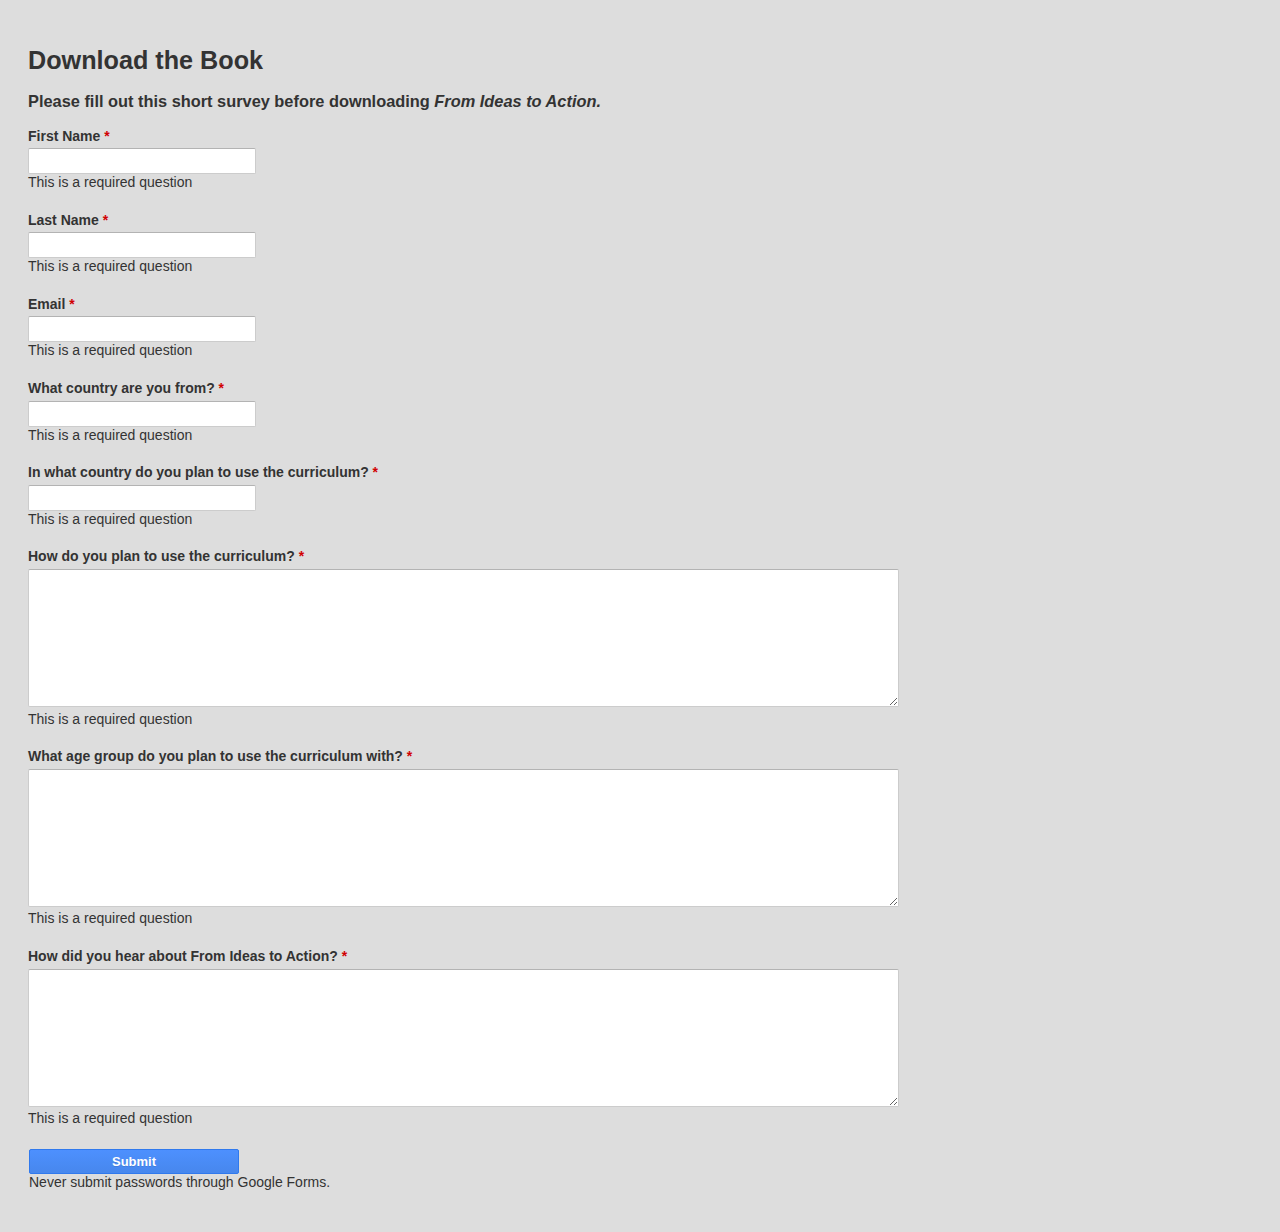
<file: downloadform.html>
<!DOCTYPE HTML PUBLIC "-//W3C//DTD HTML 4.01//EN" "http://www.w3.org/TR/html4/strict.dtd"><html><head><link rel="shortcut icon" href="https://ssl.gstatic.com/docs/spreadsheets/forms/favicon_jfk2.png" type="image/x-icon">
<meta http-equiv="Content-type" content="text/html; charset=utf-8">
<meta http-equiv="X-UA-Compatible" content="IE=10; chrome=1;">
<meta name="fragment" content="!">
<base target="_blank">
<title>From Ideas to Action Download</title>
	
  	<!--Stylesheets-->
  	<link rel="stylesheet" href="css/formstyle.css" media="screen" />
    <link rel="stylesheet" href="css/google.css" media="screen" />

  	<!-- Respond -->
  	<script src="js/respond.js"></script>

  	<!-- Favicons -->
  		<!-- Favicons -->
	<link rel="apple-touch-icon" sizes="57x57" href="img/favicons/apple-touch-icon-57x57.png">
	<link rel="apple-touch-icon" sizes="60x60" href="img/favicons/apple-touch-icon-60x60.png">
	<link rel="apple-touch-icon" sizes="72x72" href="img/favicons/apple-touch-icon-72x72.png">
	<link rel="apple-touch-icon" sizes="76x76" href="img/favicons/apple-touch-icon-76x76.png">
	<link rel="apple-touch-icon" sizes="114x114" href="img/favicons/apple-touch-icon-114x114.png">
	<link rel="apple-touch-icon" sizes="120x120" href="img/favicons/apple-touch-icon-120x120.png">
	<link rel="apple-touch-icon" sizes="144x144" href="img/favicons/apple-touch-icon-144x144.png">
	<link rel="apple-touch-icon" sizes="152x152" href="img/favicons/apple-touch-icon-152x152.png">
	<link rel="apple-touch-icon" sizes="180x180" href="img/favicons/apple-touch-icon-180x180.png">
	<link rel="icon" type="image/png" href="img/favicons/favicon-32x32.png" sizes="32x32">
	<link rel="icon" type="image/png" href="img/favicons/favicon-194x194.png" sizes="194x194">
	<link rel="icon" type="image/png" href="img/favicons/favicon-96x96.png" sizes="96x96">
	<link rel="icon" type="image/png" href="img/favicons/android-chrome-192x192.png" sizes="192x192">
	<link rel="icon" type="image/png" href="img/favicons/favicon-16x16.png" sizes="16x16">
	<link rel="manifest" href="img/favicons/manifest.json">
	<meta name="msapplication-TileColor" content="#2d89ef">
	<meta name="msapplication-TileImage" content="/mstile-144x144.png">
	<meta name="theme-color" content="#ffffff">

</head>

<body>
<div id="wrapper">

<!--CONFIRMATION PAGE REDIRECT-->

<script type="text/javascript">var submitted=false;</script><iframe name="hidden_iframe" id="hidden_iframe" style="display:none;" onload="if(submitted){window.location='http://fromideastoaction.org/FromIdeasToAction_July2013.pdf';}"></iframe>

<!--END OF CONFIRMATION PAGE REDIRECT-->

<!--GOOGLE FORM-->

<script type="text/javascript">var submitted=false;</script>
<iframe name="hidden_iframe" id="hidden_iframe"
style="display:none;" onload="if(submitted)
{window.location='http://fromideastoaction.org/FromIdeasToAction_July2013.pdf';}"></iframe>
<form action="https://docs.google.com/forms/d/1twvwn3YU2N579Wcr5EE9riIdTaO8Q3KviIzjKHLYZag/formResponse" method="post"
target="hidden_iframe" onsubmit="submitted=true;">
<!--
<form action="https://docs.google.com/forms/d/1twvwn3YU2N579Wcr5EE9riIdTaO8Q3KviIzjKHLYZag/formResponse" method="POST" id="ss-form" target="_self" onsubmit=""><ol style="padding-left: 0">
-->

<h1>Download the Book</h1>
<h3>Please fill out this short survey before downloading <em>From Ideas to Action.</em></h3>

<div class="space"></div>

<div class="ss-form-question errorbox-good">
<div dir="ltr" class="ss-item ss-item-required ss-text"><div class="ss-form-entry"><label aria-hidden="true" class="ss-q-item-label" for="entry_957260036"><div class="ss-q-title">First Name
<label for="itemView.getDomIdToLabel()" aria-label="(Required field)"></label>
<span class="ss-required-asterisk">*</span></div>
<div class="ss-q-help ss-secondary-text" dir="ltr"></div></label>
<input type="text" name="entry.957260036" value="" class="ss-q-short" id="entry_957260036" dir="auto" aria-label="First Name  " aria-required="true" required="" title="">
<div class="error-message"></div>
<div class="required-message">This is a required question</div>

<div class="space"></div>

</div></div></div> <div class="ss-form-question errorbox-good">
<div dir="ltr" class="ss-item ss-item-required ss-text"><div class="ss-form-entry"><label aria-hidden="true" class="ss-q-item-label" for="entry_1301538988"><div class="ss-q-title">Last Name
<label for="itemView.getDomIdToLabel()" aria-label="(Required field)"></label>
<span class="ss-required-asterisk">*</span></div>
<div class="ss-q-help ss-secondary-text" dir="ltr"></div></label>
<input type="text" name="entry.1301538988" value="" class="ss-q-short" id="entry_1301538988" dir="auto" aria-label="Last Name  " aria-required="true" required="" title="">
<div class="error-message"></div>
<div class="required-message">This is a required question</div>

<div class="space"></div>

</div></div></div> <div class="ss-form-question errorbox-good">
<div dir="ltr" class="ss-item ss-item-required ss-text"><div class="ss-form-entry"><label aria-hidden="true" class="ss-q-item-label" for="entry_288342937"><div class="ss-q-title">Email
<label for="itemView.getDomIdToLabel()" aria-label="(Required field)"></label>
<span class="ss-required-asterisk">*</span></div>
<div class="ss-q-help ss-secondary-text" dir="ltr"></div></label>
<input type="text" name="entry.288342937" value="" class="ss-q-short" id="entry_288342937" dir="auto" aria-label="Email  " aria-required="true" required="" title="">
<div class="error-message"></div>
<div class="required-message">This is a required question</div>

<div class="space"></div>

</div></div></div> <div class="ss-form-question errorbox-good">
<div dir="ltr" class="ss-item ss-item-required ss-text"><div class="ss-form-entry"><label aria-hidden="true" class="ss-q-item-label" for="entry_1145977481"><div class="ss-q-title">What country are you from?
<label for="itemView.getDomIdToLabel()" aria-label="(Required field)"></label>
<span class="ss-required-asterisk">*</span></div>
<div class="ss-q-help ss-secondary-text" dir="ltr"></div></label>
<input type="text" name="entry.1145977481" value="" class="ss-q-short" id="entry_1145977481" dir="auto" aria-label="What country are you from?  " aria-required="true" required="" title="">
<div class="error-message"></div>
<div class="required-message">This is a required question</div>

<div class="space"></div>

</div></div></div> <div class="ss-form-question errorbox-good">
<div dir="ltr" class="ss-item ss-item-required ss-text"><div class="ss-form-entry"><label aria-hidden="true" class="ss-q-item-label" for="entry_460139903"><div class="ss-q-title">In what country do you plan to use the curriculum?
<label for="itemView.getDomIdToLabel()" aria-label="(Required field)"></label>
<span class="ss-required-asterisk">*</span></div>
<div class="ss-q-help ss-secondary-text" dir="ltr"></div></label>
<input type="text" name="entry.460139903" value="" class="ss-q-short" id="entry_460139903" dir="auto" aria-label="In what country do you plan to use the curriculum?  " aria-required="true" required="" title="">
<div class="error-message"></div>
<div class="required-message">This is a required question</div>

<div class="space"></div>

</div></div></div> <div class="ss-form-question errorbox-good">
<div dir="ltr" class="ss-item ss-item-required ss-paragraph-text"><div class="ss-form-entry"><label aria-hidden="true" class="ss-q-item-label" for="entry_1984915112"><div class="ss-q-title">How do you plan to use the curriculum?
<label for="itemView.getDomIdToLabel()" aria-label="(Required field)"></label>
<span class="ss-required-asterisk">*</span></div>
<div class="ss-q-help ss-secondary-text" dir="ltr"></div></label>
<textarea name="entry.1984915112" rows="8" cols="0" class="ss-q-long" id="entry_1984915112" dir="auto" aria-label="How do you plan to use the curriculum?  " aria-required="true" required=""></textarea>
<div class="error-message"></div>
<div class="required-message">This is a required question</div>

<div class="space"></div>

</div></div></div> <div class="ss-form-question errorbox-good">
<div dir="ltr" class="ss-item ss-item-required ss-paragraph-text"><div class="ss-form-entry"><label aria-hidden="true" class="ss-q-item-label" for="entry_828916593"><div class="ss-q-title">What age group do you plan to use the curriculum with?
<label for="itemView.getDomIdToLabel()" aria-label="(Required field)"></label>
<span class="ss-required-asterisk">*</span></div>
<div class="ss-q-help ss-secondary-text" dir="ltr"></div></label>
<textarea name="entry.828916593" rows="8" cols="0" class="ss-q-long" id="entry_828916593" dir="auto" aria-label="What age group do you plan to use the curriculum with?  " aria-required="true" required=""></textarea>
<div class="error-message"></div>
<div class="required-message">This is a required question</div>

<div class="space"></div>

</div></div></div> <div class="ss-form-question errorbox-good">
<div dir="ltr" class="ss-item ss-item-required ss-paragraph-text"><div class="ss-form-entry"><label aria-hidden="true" class="ss-q-item-label" for="entry_2047983882"><div class="ss-q-title">How did you hear about From Ideas to Action?
<label for="itemView.getDomIdToLabel()" aria-label="(Required field)"></label>
<span class="ss-required-asterisk">*</span></div>
<div class="ss-q-help ss-secondary-text" dir="ltr"></div></label>
<textarea name="entry.2047983882" rows="8" cols="0" class="ss-q-long" id="entry_2047983882" dir="auto" aria-label="How did you hear about From Ideas to Action?  " aria-required="true" required=""></textarea>
<div class="error-message"></div>
<div class="required-message">This is a required question</div>

<div class="space"></div>

</div></div></div>
<input type="hidden" name="draftResponse" value="[,,&quot;7432322889034278451&quot;]
">
<input type="hidden" name="pageHistory" value="0">

<input type="hidden" name="fbzx" value="7432322889034278451">

<div class="ss-item ss-navigate"><table id="navigation-table"><tbody><tr><td class="ss-form-entry goog-inline-block" id="navigation-buttons" dir="ltr">
<input type="submit" name="submit" value="Submit" id="ss-submit">
<div class="ss-secondary-text">Never submit passwords through Google Forms.</div></td>
</tr></tbody></table></div></ol></form>

<!--END OF FORM-->

</div>

</body>
</html>
</file>
<file: css/formstyle.css>
/* Credit: https://github.com/james2doyle/google-form-styling.git */

* html .goog-inline-block,
*:first-child + html .goog-inline-block {
  display: inline;
}
body {
  color: #333333;
  font: normal normal 400 14px 'Open Sans', 'Helvetica Neue', 'Helvetica', 'Arial', sans-serif;
  margin: 0;
  line-height: 1.2;
  padding: 2em;
  background-color: #ddd;
}
input,
textarea {
  outline: none;
}
.container {
  margin: 0 auto;
  width: 960px;
}
.ss-logo-link {
  display: block;
}
.ss-logo {
  border: none;
  height: 23px;
  width: 105px;
}
.g {
  color: #333333;
}
.ss-form-desc {
  font: inherit;
  width: 99%;
  margin: 0;
}
.ss-powered-by {
  display: block;
  clear: left;
  color: #333333;
  margin: 1em 0.2em 0.2em;
}
.ss-powered-by a:link,
.ss-powered-by a:visited {
  color: #333333;
}
.ss-required-asterisk {
  color: #d10002;
}
.ss-no-ignore-whitespace {
  white-space: pre-wrap;
  word-wrap: break-word;
}
.ss-confirmation-header {
  font-size: 140%;
  padding-bottom: 1em;
}
.ss-abuse-header {
  background: #fff68f;
  line-height: 1.3em;
  margin: 0 auto 1em;
  padding: 0.5em;
  width: 97%;
}
.ss-navigate {
  clear: both;
}
.form-error-arg {
  font-weight: bold;
}
h1 {
  font-size: 1.8em;
  padding: 0;
}
hr {
  border: 0;
  height: 1px;
  background-color: #cccccc;
}
table {
  border-collapse: collapse;
}
textarea {
  font: normal 13px arial, sans-serif;
}
br {
  display: block !important;
}
.aria-only-help {
  font-size: 0;
  left: -9999px;
  position: absolute;
}
.ss-printable-hint {
  display: none;
}
.goog-date-picker,
.goog-date-picker th,
.goog-date-picker td {
  font: 13px Arial, sans-serif;
}
.goog-date-picker {
  -moz-user-focus: normal;
  -moz-user-select: none;
  position: relative;
  border: 1px solid #000000;
  float: left;
  padding: 2px;
  color: #000000;
  background: #333333;
  cursor: default;
}
.goog-date-picker th {
  text-align: center;
}
.goog-date-picker td {
  text-align: center;
  vertical-align: middle;
  padding: 1px 3px;
}
.goog-date-picker-menu {
  position: absolute;
  background: #333333;
  border: 1px solid gray;
  -moz-user-focus: normal;
  z-index: 1;
  outline: none;
}
.goog-date-picker-menu ul {
  list-style: none;
  margin: 0px;
  padding: 0px;
}
.goog-date-picker-menu ul li {
  cursor: default;
}
.goog-date-picker-menu-selected {
  background: #ccccff;
}
.goog-date-picker th {
  font-size: 0.9em;
}
.goog-date-picker td div {
  float: left;
}
.goog-date-picker button {
  padding: 0px;
  margin: 1px 0;
  border: 0;
  color: #2200cc;
  font-weight: bold;
  background: transparent;
}
.goog-date-picker-date {
  background: #ffffff;
}
.goog-date-picker-week,
.goog-date-picker-wday {
  padding: 1px 3px;
  border: 0;
  border-color: #a2bbdd;
  border-style: solid;
}
.goog-date-picker-week {
  border-right-width: 1px;
}
.goog-date-picker-wday {
  border-bottom-width: 1px;
}
.goog-date-picker-head td {
  text-align: center;
}
td.goog-date-picker-today-cont {
  text-align: center;
}
td.goog-date-picker-none-cont {
  text-align: center;
}
.goog-date-picker-month {
  width: 11ex;
}
.goog-date-picker-year {
  width: 6ex;
}
.goog-date-picker table {
  border-collapse: collapse;
}
.goog-date-picker-other-month {
  color: #888888;
}
.goog-date-picker-wkend-start,
.goog-date-picker-wkend-end {
  background: #eeeeee;
}
td.goog-date-picker-selected {
  background: #333333;
}
.goog-date-picker-today {
  background: #99aabb;
  font-weight: bold!important;
  border-color: #224466 #99bbdd #99bbdd #224466;
  color: #ffffff;
}
.ss-date input,
.ss-datetime input,
.ss-time input {
  font: inherit;
}
.ss-q-time.goog-inline-block {
  padding-left: 1.5em;
}
.ss-hidden-button {
  border: none;
  display: none;
  height: 0;
  padding: 0;
  width: 0;
}
.ss-picker-button-container {
  background-color: #f5f5f5;
  background-image: -webkit-linear-gradient(top, #f5f5f5, #f1f1f1);
  background-image: -moz-linear-gradient(top, #f5f5f5, #f1f1f1);
  background-image: -ms-linear-gradient(top, #f5f5f5, #f1f1f1);
  background-image: -o-linear-gradient(top, #f5f5f5, #f1f1f1);
  background-image: linear-gradient(top, #f5f5f5, #f1f1f1);
  height: 100%;
  margin-left: 1ex;
}
.ss-picker-container {
  left: 2ex;
  position: absolute;
  z-index: 2;
}
.ss-calendar-button {
  border-left: 1px solid #dcdcdc;
  padding: 5px 4px 4px 4px;
  z-index: 1;
}
.ss-datetime-box {
  border: 1px solid #dcdcdc;
  height: 32px;
  margin-right: 0.6em;
  min-height: 30px;
  padding-left: 3px;
  vertical-align: middle;
}
.ss-datetime-box select {
  margin: 4px 3px;
  vertical-align: middle;
}
.ss-datetime-box-spacer {
  height: 32px;
  vertical-align: middle;
}
.ss-grid {
  overflow-x: auto;
}
.ss-gridnumbers {
  text-align: center;
  border-bottom: 1px solid #d3d8d3;
}
.ss-gridnumber {
  display: block;
  padding: 0.5em 0 .5em;
}
.ss-gridrow {
  text-align: center;
  color: #333333;
  border-bottom: 1px solid #d3d8d3;
  padding: .5em .25em;
}
.ss-grid-row-even {
  background-color: #ffffff;
}
.ss-grid-row-odd {
  background-color: #f8f8f8;
}
.ss-gridrow-leftlabel {
  min-width: 100px;
  max-width: 200px;
  padding-left: 15px;
  text-align: left;
}
.ss-grideditor-columns input {
  line-height: 150%;
}
.ss-grideditor-editor .ss-magiclist-ul span.ss-header {
  font-weight: bold;
  padding-right: 1em;
}
.ss-grid-separator {
  border: 1px solid #e5e5e5;
}
.ss-scalenumbers {
  text-align: center;
}
.ss-scalenumber {
  display: block;
  padding: 0.5em 0 .5em;
}
.ss-scalerow {
  text-align: center;
  color: #333333;
  border: 1px solid #d3d8d3;
  border-left: 0;
  border-right: 0;
  padding: .5em .25em;
}
td.ss-leftlabel {
  text-align: right;
  padding-left: 0;
}
td.ss-rightlabel {
  text-align: left;
  padding-right: 0;
}
.ss-form-entry {
  margin-bottom: 1.5em;
}
.ss-form-entry input {
  vertical-align: middle;
  margin-left: 0;
  margin-top: 0;
}
.ss-form-entry select {
  max-width: 100%;
}
.ss-q-title {
  display: block;
  font-weight: bold;
}
.ss-q-help {
  display: block;
  margin: .1em 0 .25em 0;
}
.ss-secondary-text {
  color: #333333;
}
.ss-textarea {
  max-width: 99%;
}
.ss-q-long {
  resize: vertical;
  width: 70%;
}
.ss-choices {
  list-style: none;
  margin: .5em 0 0 0;
  padding: 0;
}
.ss-choice-item {
  margin: 0;
  line-height: 1.3em;
  padding-bottom: .5em;
  display: block;
}
.ss-required-asterisk {
  color: #d10002;
}
.ss-section-title {
  background-color: #eeeeee;
  padding: 0.4em;
  margin: 2em -0.4em 0;
}
.ss-section-description {
  margin-top: 0.5em;
}
.ss-page-title {
  margin: 0;
  padding: 0;
}
.ss-formwidget-container:focus {
  outline: none;
}
.ss-item {
  margin: 12px 0;
}
.ss-image,
.ss-image-container {
  max-width: 100%;
}
.ss-image:focus {
  outline: none;
}
.img-menu .jfk-button-collapse-left {
  margin-right: 0;
}
.ss-edit-link,
.ss-edit-link:active,
.ss-edit-link:visited,
.ss-edit-link:hover,
.ss-edit-link:link {
  background: url(//www.gstatic.com/docs/spreadsheets/forms/edit_dark.png) 7px 8px no-repeat #1f1f1d;
  border: 1px solid #fff;
  color: #fff;
  float: right;
  font: normal 13px arial, sans-serif;
  font-weight: bold;
  padding: 7px 7px 7px 27px;
  text-decoration: none;
}
.disclaimer .ss-terms a:link {
  color: #1155cc;
  text-decoration: none;
}
.disclaimer .ss-terms a:hover {
  text-decoration: underline;
}
.disclaimer .ss-terms a:active {
  color: #d14836;
}
.disclaimer .ss-terms a:visited {
  color: #6611cc;
}
.disclaimer {
  color: #777777;
  font: normal 11px arial, sans-serif;
  margin-top: 11px;
}
.disclaimer-separator {
  border-top: 1px solid #ebebeb;
}
.disclaimer .ss-logo-link {
  color: #777777;
  text-decoration: none;
}
.powered-by-logo {
  display: inline-block;
  vertical-align: bottom;
}
.powered-by-text {
  line-height: 16px;
}
.ss-terms {
  display: inline-block;
  line-height: 20px;
  width: 80%;
  text-align: center;
}
.ss-submit-message {
  font: normal 13px arial, sans-serif;
  margin-bottom: 20px;
}
.ss-form-container {
  background-color: #ffffff;
  border: 1px solid #cccccc;
  margin: 0.5em auto 0;
  padding: 1em;
  width: 45em;
}
.ss-editing-response {
  border: 1px solid #cccccc;
  margin: 1em auto;
  padding: 0 1em;
  width: 43em;
}
.ss-confirmation-banner,
.ss-editing-response {
  background-color: #ffff87;
}
.errorbox-bad {
  border: 2px solid #d10002;
  background-color: #ffe6cc;
  padding: 2px;
}
.errorheader {
  color: #d10002;
}
input#emailReceipt {
  margin-left: 0;
  margin-top: 0;
  vertical-align: middle;
}
.no-chrome .powered-by-logo,
.no-chrome .ss-legal,
.no-chrome .ss-edit-link {
  display: none;
}
.ss-prepopulate-input,
.ss-submit-url-input {
  width: 100%;
}
</file>
<file: css/google.css>
input[type="submit"] {
  position: relative;
  padding: 4px 12px;
  margin: 0;
  color: #333;
  text-shadow: 0 1px 0 #fff;
  white-space: nowrap;
  font-family: Arial, Helvetica, sans-serif;
  font-weight: bold;
  font-size: 13px;
  text-align: center;
  vertical-align: middle;
  -webkit-background-clip: padding;
  -moz-background-clip: padding;
  background-clip: padding;
  cursor: default;
  background-color: #f3f3f3;
  background-image: -moz-linear-gradient(top, #f5f5f5, #f1f1f1);
  background-image: -webkit-gradient(linear, 0 0, 0 100%, from(#f5f5f5), to(#f1f1f1));
  background-image: -webkit-linear-gradient(top, #f5f5f5, #f1f1f1);
  background-image: -o-linear-gradient(top, #f5f5f5, #f1f1f1);
  background-image: linear-gradient(to bottom, #f5f5f5, #f1f1f1);
  background-repeat: repeat-x;
  filter: progid:DXImageTransform.Microsoft.gradient(startColorstr='#fff5f5f5', endColorstr='#fff1f1f1', GradientType=0);
  border: 1px solid #dcdcdc;
  -webkit-border-radius: 2px;
  -moz-border-radius: 2px;
  border-radius: 2px;
  -webkit-box-shadow: none;
  -moz-box-shadow: none;
  box-shadow: none;
}
input[type="submit"]:hover {
  text-shadow: none;
  border-color: #c6c6c6;
  -webkit-box-shadow: 0 1px 1px rgba(0, 0, 0, 0.1);
  -moz-box-shadow: 0 1px 1px rgba(0, 0, 0, 0.1);
  box-shadow: 0 1px 1px rgba(0, 0, 0, 0.1);
  background-color: #f5f5f5;
  background-image: -moz-linear-gradient(top, #f8f8f8, #f1f1f1);
  background-image: -webkit-gradient(linear, 0 0, 0 100%, from(#f8f8f8), to(#f1f1f1));
  background-image: -webkit-linear-gradient(top, #f8f8f8, #f1f1f1);
  background-image: -o-linear-gradient(top, #f8f8f8, #f1f1f1);
  background-image: linear-gradient(to bottom, #f8f8f8, #f1f1f1);
  background-repeat: repeat-x;
  filter: progid:DXImageTransform.Microsoft.gradient(startColorstr='#fff8f8f8', endColorstr='#fff1f1f1', GradientType=0);
  background-position: 0 0;
  -webkit-transition: none;
  -moz-transition: none;
  -o-transition: none;
  transition: none;
}
input[type="submit"].active,
input[type="submit"]:active {
  background-image: none;
  outline: 0;
  background: #e8e8e8;
  -webkit-box-shadow: inset 0 1px 2px rgba(0, 0, 0, 0.1);
  -moz-box-shadow: inset 0 1px 2px rgba(0, 0, 0, 0.1);
  box-shadow: inset 0 1px 2px rgba(0, 0, 0, 0.1);
  background-color: #f4f4f4;
  background-image: -moz-linear-gradient(top, #f6f6f6, #f1f1f1);
  background-image: -webkit-gradient(linear, 0 0, 0 100%, from(#f6f6f6), to(#f1f1f1));
  background-image: -webkit-linear-gradient(top, #f6f6f6, #f1f1f1);
  background-image: -o-linear-gradient(top, #f6f6f6, #f1f1f1);
  background-image: linear-gradient(to bottom, #f6f6f6, #f1f1f1);
  background-repeat: repeat-x;
  filter: progid:DXImageTransform.Microsoft.gradient(startColorstr='#fff6f6f6', endColorstr='#fff1f1f1', GradientType=0);
}
input[type="submit"].disabled,
input[type="submit"].disabled:hover,
input[type="submit"].disabled:active,
input[type="submit"].disabled.active,
input[type="submit"].disabled:focus,
input[type="submit"][disabled],
input[type="submit"][disabled]:hover,
input[type="submit"][disabled]:active,
input[type="submit"][disabled].active,
input[type="submit"][disabled]:focus {
  border: 1px solid #dcdcdc;
  background-color: #f3f3f3;
  background-image: -moz-linear-gradient(top, #f5f5f5, #f1f1f1);
  background-image: -webkit-gradient(linear, 0 0, 0 100%, from(#f5f5f5), to(#f1f1f1));
  background-image: -webkit-linear-gradient(top, #f5f5f5, #f1f1f1);
  background-image: -o-linear-gradient(top, #f5f5f5, #f1f1f1);
  background-image: linear-gradient(to bottom, #f5f5f5, #f1f1f1);
  background-repeat: repeat-x;
  filter: progid:DXImageTransform.Microsoft.gradient(startColorstr='#fff5f5f5', endColorstr='#fff1f1f1', GradientType=0);
  -webkit-box-shadow: none;
  -moz-box-shadow: none;
  box-shadow: none;
  text-shadow: none;
}
input[type="submit"]:focus {
  /* Blue border on button focus. */

  border-color: #4d90fe;
  outline-style: none;
  background-color: #f3f3f3;
}
input[type="submit"],
input[type="submit"]:hover,
.btn-warning,
.btn-warning:hover,
.btn-danger,
.btn-danger:hover,
.btn-success,
.btn-success:hover,
.btn-info,
.btn-info:hover,
.btn-inverse,
.btn-inverse:hover {
  color: #ffffff;
  text-shadow: 0 1px rgba(0, 0, 0, 0.1);
}
input[type="submit"]:hover {
  -webkit-box-shadow: 0 1px 1px rgba(0, 0, 0, 0.2);
  -moz-box-shadow: 0 1px 1px rgba(0, 0, 0, 0.2);
  box-shadow: 0 1px 1px rgba(0, 0, 0, 0.2);
}
input[type="submit"]:active,
input[type="submit"].active {
  -webkit-box-shadow: inset 0 1px 2px rgba(0, 0, 0, 0.3);
  -moz-box-shadow: inset 0 1px 2px rgba(0, 0, 0, 0.3);
  box-shadow: inset 0 1px 2px rgba(0, 0, 0, 0.3);
}
input[type="submit"].active,
input[type="submit"]:active,
input[type="submit"]:hover {
  color: white;
  text-shadow: 0 1px rgba(0, 0, 0, 0.3);
}
input[type="submit"] {
  border: 1px solid #3079ed;
  color: #ffffff;
  background-color: #4b8cf7;
  background-image: -moz-linear-gradient(top, #4d90fe, #4787ed);
  background-image: -webkit-gradient(linear, 0 0, 0 100%, from(#4d90fe), to(#4787ed));
  background-image: -webkit-linear-gradient(top, #4d90fe, #4787ed);
  background-image: -o-linear-gradient(top, #4d90fe, #4787ed);
  background-image: linear-gradient(to bottom, #4d90fe, #4787ed);
  background-repeat: repeat-x;
  filter: progid:DXImageTransform.Microsoft.gradient(startColorstr='#ff4d90fe', endColorstr='#ff4787ed', GradientType=0);
  *background-color: #4d90fe;
  filter: progid:DXImageTransform.Microsoft.gradient(enabled=false);
}
input[type="submit"]:hover,
input[type="submit"]:active,
input[type="submit"].active,
input[type="submit"]:focus {
  border: 1px solid #196aeb;
  color: #ffffff;
  background-color: #4186f6;
  background-image: -moz-linear-gradient(top, #4d90fe, #3078eb);
  background-image: -webkit-gradient(linear, 0 0, 0 100%, from(#4d90fe), to(#3078eb));
  background-image: -webkit-linear-gradient(top, #4d90fe, #3078eb);
  background-image: -o-linear-gradient(top, #4d90fe, #3078eb);
  background-image: linear-gradient(to bottom, #4d90fe, #3078eb);
  background-repeat: repeat-x;
  filter: progid:DXImageTransform.Microsoft.gradient(startColorstr='#ff4d90fe', endColorstr='#ff3078eb', GradientType=0);
  filter: progid:DXImageTransform.Microsoft.gradient(enabled=false);
  background-color: #3078eb;
  background-color: #3078eb \9;
}
input[type="submit"]:active,
input[type="submit"].active {
  border: 1px solid #135fd7;
  background-color: #3880f5;
  background-image: -moz-linear-gradient(top, #4d90fe, #1969e8);
  background-image: -webkit-gradient(linear, 0 0, 0 100%, from(#4d90fe), to(#1969e8));
  background-image: -webkit-linear-gradient(top, #4d90fe, #1969e8);
  background-image: -o-linear-gradient(top, #4d90fe, #1969e8);
  background-image: linear-gradient(to bottom, #4d90fe, #1969e8);
  background-repeat: repeat-x;
  filter: progid:DXImageTransform.Microsoft.gradient(startColorstr='#ff4d90fe', endColorstr='#ff1969e8', GradientType=0);
  filter: progid:DXImageTransform.Microsoft.gradient(enabled=false);
}
input[type="submit"]:focus {
  border: 1px solid #3079ed;
  -webkit-box-shadow: inset 0 0 0 1px #ffffff;
  -moz-box-shadow: inset 0 0 0 1px #ffffff;
  box-shadow: inset 0 0 0 1px #ffffff;
}
input[type="submit"].disabled,
input[type="submit"][disabled],
input[type="submit"].disabled:hover,
input[type="submit"][disabled]:hover,
input[type="submit"].disabled:active,
input[type="submit"][disabled]:active,
input[type="submit"].disabled:focus,
input[type="submit"][disabled]:focus {
  border: 1px solid #3079ed;
  background-color: #4b8cf7;
  background-image: -moz-linear-gradient(top, #4d90fe, #4787ed);
  background-image: -webkit-gradient(linear, 0 0, 0 100%, from(#4d90fe), to(#4787ed));
  background-image: -webkit-linear-gradient(top, #4d90fe, #4787ed);
  background-image: -o-linear-gradient(top, #4d90fe, #4787ed);
  background-image: linear-gradient(to bottom, #4d90fe, #4787ed);
  background-repeat: repeat-x;
  filter: progid:DXImageTransform.Microsoft.gradient(startColorstr='#ff4d90fe', endColorstr='#ff4787ed', GradientType=0);
  filter: progid:DXImageTransform.Microsoft.gradient(enabled=false);
  background-color: #4d90fe;
  background-color: #4d90fe \9;
}
select,
textarea,
input[type="text"],
input[type="password"],
input[type="datetime"],
input[type="datetime-local"],
input[type="date"],
input[type="month"],
input[type="time"],
input[type="week"],
input[type="number"],
input[type="email"],
input[type="url"],
input[type="search"],
input[type="tel"],
input[type="color"],
.uneditable-input {
  padding: 4px 8px;
  font-size: 14px;
  -webkit-border-radius: 2px;
  -moz-border-radius: 2px;
  border-radius: 2px;
}
input,
textarea {
  width: 210px;
}
textarea {
  padding-right: 4px;
}
textarea,
input[type="text"],
input[type="password"],
input[type="datetime"],
input[type="datetime-local"],
input[type="date"],
input[type="month"],
input[type="time"],
input[type="week"],
input[type="number"],
input[type="email"],
input[type="url"],
input[type="search"],
input[type="tel"],
input[type="color"],
.uneditable-input {
  border: 1px solid #cccccc;
  border-top-color: #b3b3b3;
  -webkit-box-shadow: none;
  -moz-box-shadow: none;
  box-shadow: none;
  -webkit-transition: none;
  -moz-transition: none;
  -ms-transition: none;
  -o-transition: none;
  transition: none;
}
textarea:hover,
input[type="text"]:hover,
input[type="password"]:hover,
input[type="datetime"]:hover,
input[type="datetime-local"]:hover,
input[type="date"]:hover,
input[type="month"]:hover,
input[type="time"]:hover,
input[type="week"]:hover,
input[type="number"]:hover,
input[type="email"]:hover,
input[type="url"]:hover,
input[type="search"]:hover,
input[type="tel"]:hover,
input[type="color"]:hover,
.uneditable-input:hover {
  border: 1px solid #b9b9b9;
  border-top-color: #a0a0a0;
  -webkit-box-shadow: inset 0 1px 2px rgba(0, 0, 0, 0.1);
  -moz-box-shadow: inset 0 1px 2px rgba(0, 0, 0, 0.1);
  box-shadow: inset 0 1px 2px rgba(0, 0, 0, 0.1);
}
textarea:focus,
input[type="text"]:focus,
input[type="password"]:focus,
input[type="datetime"]:focus,
input[type="datetime-local"]:focus,
input[type="date"]:focus,
input[type="month"]:focus,
input[type="time"]:focus,
input[type="week"]:focus,
input[type="number"]:focus,
input[type="email"]:focus,
input[type="url"]:focus,
input[type="search"]:focus,
input[type="tel"]:focus,
input[type="color"]:focus,
.uneditable-input:focus {
  outline: 0 \9;
  border-color: #4d90fe;
  -webkit-box-shadow: inset 0 1px 2px rgba(0, 0, 0, 0.3);
  -moz-box-shadow: inset 0 1px 2px rgba(0, 0, 0, 0.3);
  box-shadow: inset 0 1px 2px rgba(0, 0, 0, 0.3);
  -webkit-transition: none;
  -moz-transition: none;
  -ms-transition: none;
  -o-transition: none;
  transition: none;
}
input[type="checkbox"],
input[type="radio"] {
  -webkit-appearance: none;
  appearance: none;
  width: 13px;
  height: 13px;
  background: white;
  border: 1px solid #dcdcdc;
  -webkit-border-radius: 1px;
  -moz-border-radius: 1px;
  border-radius: 1px;
  -webkit-box-sizing: border-box;
  -moz-box-sizing: border-box;
  box-sizing: border-box;
  position: relative;
  box-sizing: content-box \9;
  width: 16px \9;
  height: 16px \9;
  border-width: 0 \9;
}
input[type="radio"] {
  -webkit-border-radius: 1em;
  -moz-border-radius: 1em;
  border-radius: 1em;
  width: 15px;
  height: 15px;
}
input[type="checkbox"]:hover {
  border-color: #c6c6c6;
  -webkit-box-shadow: inset 0 1px 1px rgba(0, 0, 0, 0.1);
  -moz-box-shadow: inset 0 1px 1px rgba(0, 0, 0, 0.1);
  box-shadow: inset 0 1px 1px rgba(0, 0, 0, 0.1);
  box-shadow: none \9;
}
input[type="checkbox"]:active,
input[type="radio"]:active {
  border-color: #c6c6c6;
  background-color: #ebebeb;
  filter: progid:DXImageTransform.Microsoft.gradient(startColorstr='#ffffffff', endColorstr='#ffffffff', GradientType=0);
}
input[type="checkbox"]:checked,
input[type="radio"]:checked {
  background: #fff;
}
input[type="checkbox"]:checked::after {
  content: url(checkmark.png);
  display: block;
  position: absolute;
  top: -6px;
  left: -5px;
}
input[type="radio"]:checked::after {
  content: '';
  display: block;
  position: relative;
  top: 3px;
  left: 3px;
  width: 7px;
  height: 7px;
  background: #666;
  -webkit-border-radius: 1em;
  -moz-border-radius: 1em;
  border-radius: 1em;
}
input[type="checkbox"]:focus,
input[type="radio"]:focus {
  outline: none;
  border-color: #4d90fe;
}
input[disabled],
select[disabled],
textarea[disabled] {
  cursor: not-allowed;
  border: 1px solid #e5e5e5;
  background: #f1f1f1;
}
input[disabled]:hover,
select[disabled]:hover,
textarea[disabled]:hover {
  -webkit-box-shadow: none;
  -moz-box-shadow: none;
  box-shadow: none;
}
input[readonly],
select[readonly],
textarea[readonly] {
  cursor: not-allowed;
  border: 1px solid #cccccc;
}
input[readonly]:hover,
select[readonly]:hover,
textarea[readonly]:hover,
input[readonly]:focus,
select[readonly]:focus,
textarea[readonly]:focus {
  -webkit-box-shadow: none;
  -moz-box-shadow: none;
  box-shadow: none;
}
</file>
